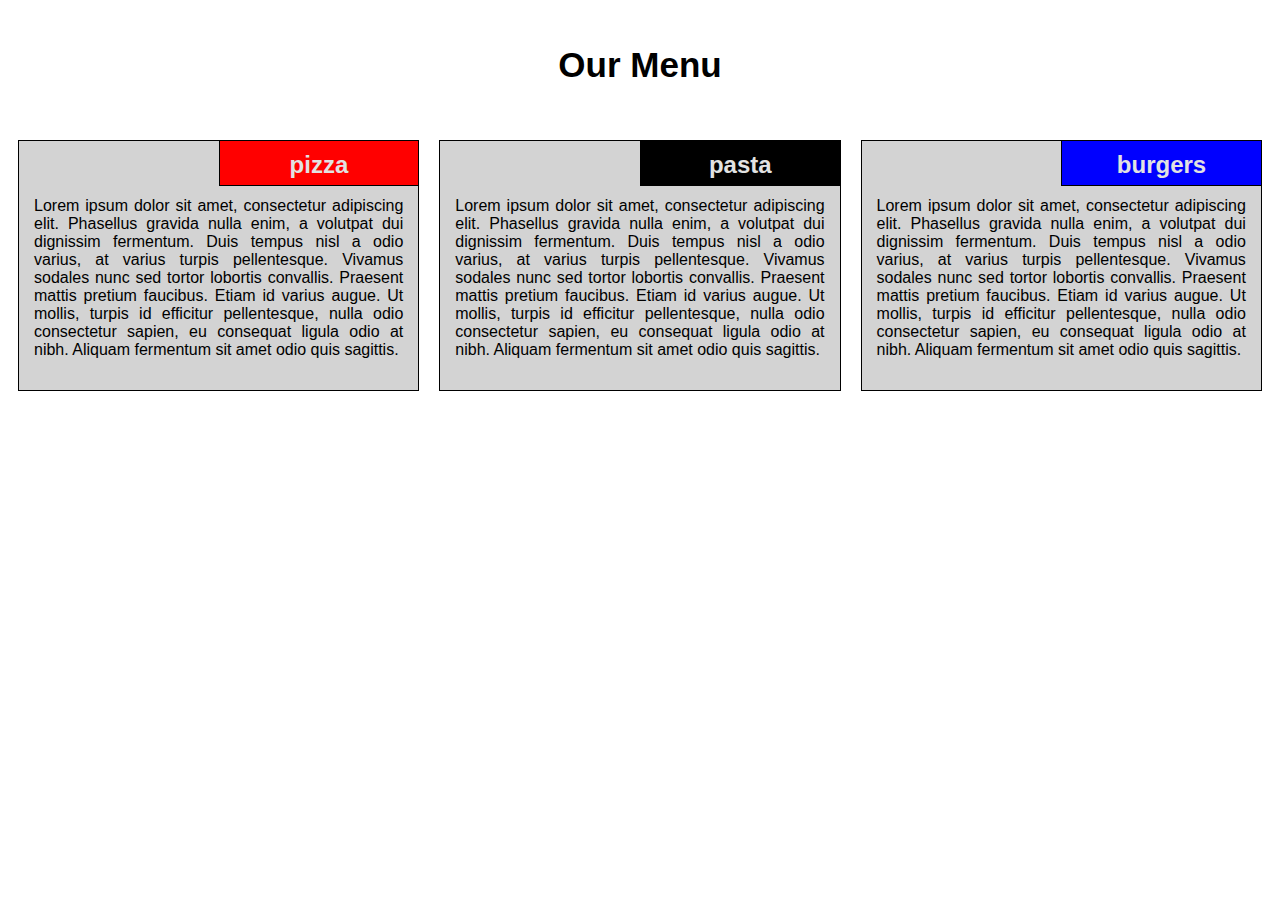
<file: module2-solution/index.html>
<!doctype html>
<html lang="en">
<head>   
    <meta charset="utf-8">
    <meta name="viewport" content="width=device-width, initial-scale=1">
    
    <title>Using External CSS Documents</title>
    
    <link rel="stylesheet" href="css/style.css">
</head>

<body>
    <h1>Our Menu</h1>

    <div class="row">
        <div class="col-lg-4 col-md-6 col-sm-12">
            <section class="pizza">
                <h2>pizza</h2>
                <p>
                    Lorem ipsum dolor sit amet, consectetur adipiscing elit. Phasellus gravida nulla enim, a volutpat
                    dui dignissim fermentum. Duis tempus nisl a odio varius, at varius turpis pellentesque. Vivamus 
                    sodales nunc sed tortor lobortis convallis. Praesent mattis pretium faucibus. Etiam id varius augue.
                    Ut mollis, turpis id efficitur pellentesque, nulla odio consectetur sapien, eu consequat ligula odio
                    at nibh. Aliquam fermentum sit amet odio quis sagittis.
                </p>
            </section>
        </div>

        <div class="col-lg-4 col-md-6 col-sm-12">
            <section class="pasta">
                <h2>pasta</h2>
                <p>
                    Lorem ipsum dolor sit amet, consectetur adipiscing elit. Phasellus gravida nulla enim, a volutpat
                    dui dignissim fermentum. Duis tempus nisl a odio varius, at varius turpis pellentesque. Vivamus 
                    sodales nunc sed tortor lobortis convallis. Praesent mattis pretium faucibus. Etiam id varius augue.
                    Ut mollis, turpis id efficitur pellentesque, nulla odio consectetur sapien, eu consequat ligula odio
                    at nibh. Aliquam fermentum sit amet odio quis sagittis.
                </p>
            </section>
        </div>

        <div class="col-lg-4 col-md-12 col-sm-12">
            <section class="burgers">
                <h2>burgers</h2>
                <p>
                    Lorem ipsum dolor sit amet, consectetur adipiscing elit. Phasellus gravida nulla enim, a volutpat
                    dui dignissim fermentum. Duis tempus nisl a odio varius, at varius turpis pellentesque. Vivamus 
                    sodales nunc sed tortor lobortis convallis. Praesent mattis pretium faucibus. Etiam id varius augue.
                    Ut mollis, turpis id efficitur pellentesque, nulla odio consectetur sapien, eu consequat ligula odio
                    at nibh. Aliquam fermentum sit amet odio quis sagittis.
                </p>
            </section>
        </div>

    </div>
</body>
</file>
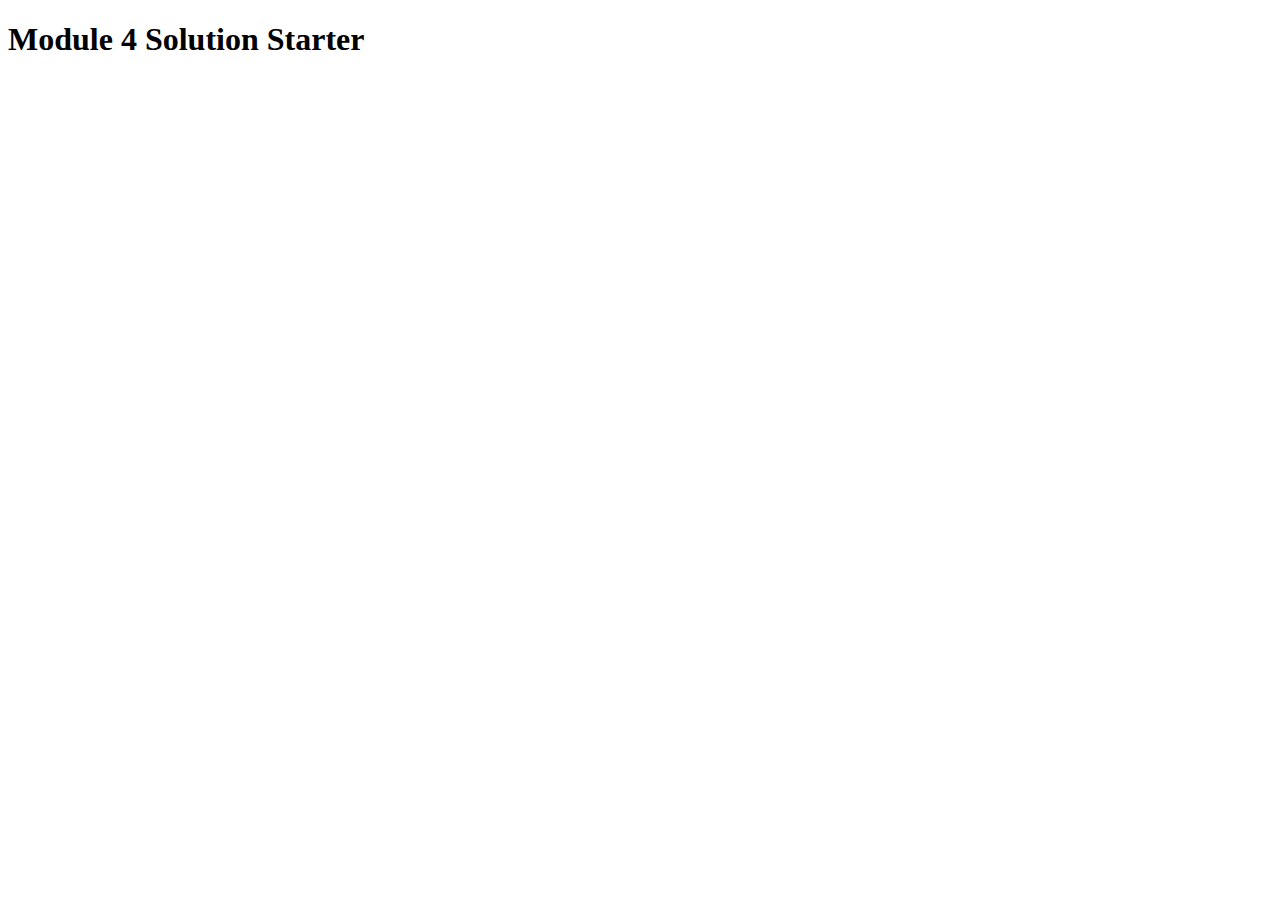
<file: module4-solution/index.html>
<!DOCTYPE html>
<html>
<head>
  <meta charset="utf-8">
  <title>Module 4 Solution Starter</title>
  <script>
    var names = []; // DO NOT REMOVE
  </script>
  <script src="SpeakHello.js"></script>
  <script src="SpeakGoodBye.js"></script>
  <script src="script.js"></script>
</head>
<body>
  <h1>Module 4 Solution Starter</h1>
</body>
</html>
</file>
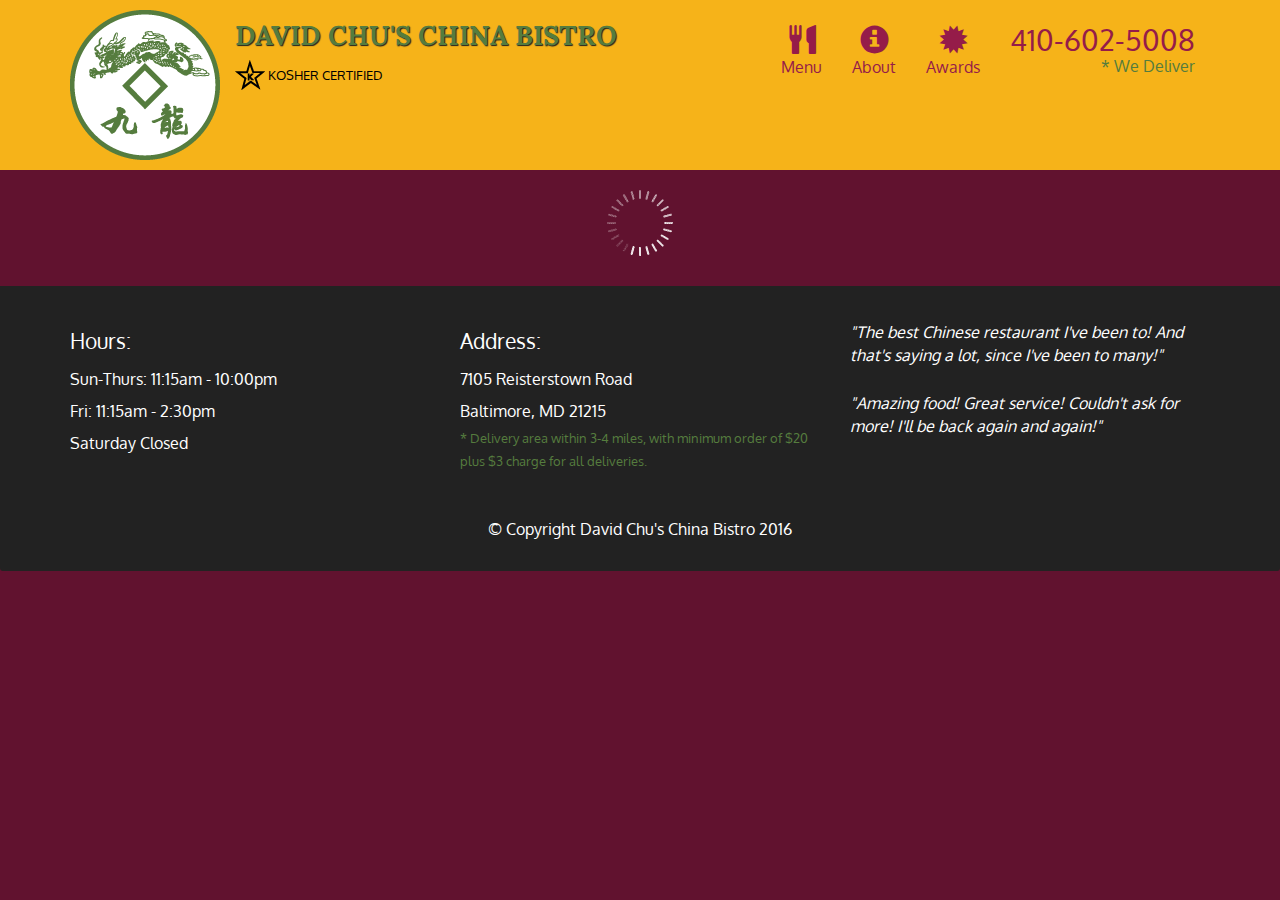
<file: module5-solution/index.html>
<!doctype html>
<html lang="en">
  <head>
    <meta charset="utf-8">
    <meta http-equiv="X-UA-Compatible" content="IE=edge">
    <meta name="viewport" content="width=device-width, initial-scale=1">
    <title>David Chu's China Bistro</title>
    <link rel="stylesheet" href="css/bootstrap.min.css">
    <link rel="stylesheet" href="css/styles.css">
    <link href='https://fonts.googleapis.com/css?family=Oxygen:400,300,700' rel='stylesheet' type='text/css'>
    <link href='https://fonts.googleapis.com/css?family=Lora' rel='stylesheet' type='text/css'>
  </head>

  <body>
    <header>
      <nav id="header-nav" class="navbar navbar-default">
        <div class="container">
          <div class="navbar-header">
            <a href="index.html" class="pull-left visible-md visible-lg">
              <div id="logo-img" alt="Logo image"></div>
            </a>

            <div class="navbar-brand">
              <a href="index.html"><h1>David Chu's China Bistro</h1></a>
              <p>
                <img src="images/star-k-logo.png" alt="Kosher certification">
                <span>Kosher Certified</span>
              </p>
            </div>

            <button id="navbarToggle" type="button" class="navbar-toggle collapsed" data-toggle="collapse" data-target="#collapsable-nav" aria-expanded="false">
              <span class="sr-only">Toggle navigation</span>
              <span class="icon-bar"></span>
              <span class="icon-bar"></span>
              <span class="icon-bar"></span>
            </button>
          </div>
          
          <div id="collapsable-nav" class="collapse navbar-collapse">
            <ul id="nav-list" class="nav navbar-nav navbar-right">
              <li id="navHomeButton" class="visible-xs active">
                <a href="index.html">
                  <span class="glyphicon glyphicon-home"></span> Home</a>
              </li>
              <li id="navMenuButton">
                <a href="#" onclick="$dc.loadMenuCategories();">
                  <span class="glyphicon glyphicon-cutlery"></span><br class="hidden-xs"> Menu</a>
              </li>
              <li>
                <a href="#">
                  <span class="glyphicon glyphicon-info-sign"></span><br class="hidden-xs"> About</a>
              </li>
              <li>
                <a href="#">
                  <span class="glyphicon glyphicon-certificate"></span><br class="hidden-xs"> Awards</a>
              </li>
              <li id="phone" class="hidden-xs">
                <a href="tel:410-602-5008">
                  <span>410-602-5008</span></a><div>* We Deliver</div>
              </li>
            </ul><!-- #nav-list -->
          </div><!-- .collapse .navbar-collapse -->
        </div><!-- .container -->
      </nav><!-- #header-nav -->
    </header>

    <div id="call-btn" class="visible-xs">
      <a class="btn" href="tel:410-602-5008">
      <span class="glyphicon glyphicon-earphone"></span>
      410-602-5008
      </a>
    </div>
    <div id="xs-deliver" class="text-center visible-xs">* We Deliver</div>

    <div id="main-content" class="container"></div>

    <footer class="panel-footer">
      <div class="container">
        <div class="row">
          <section id="hours" class="col-sm-4">
            <span>Hours:</span><br>
            Sun-Thurs: 11:15am - 10:00pm<br>
            Fri: 11:15am - 2:30pm<br>
            Saturday Closed
            <hr class="visible-xs">
          </section>
          <section id="address" class="col-sm-4">
            <span>Address:</span><br>
            7105 Reisterstown Road<br>
            Baltimore, MD 21215
            <p>* Delivery area within 3-4 miles, with minimum order of $20 plus $3 charge for all deliveries.</p>
            <hr class="visible-xs">
          </section>
          <section id="testimonials" class="col-sm-4">
            <p>"The best Chinese restaurant I've been to! And that's saying a lot, since I've been to many!"</p>
            <p>"Amazing food! Great service! Couldn't ask for more! I'll be back again and again!"</p>
          </section>
        </div>
        <div class="text-center">&copy; Copyright David Chu's China Bistro 2016</div>
      </div>
    </footer>

    <!-- jQuery (Bootstrap JS plugins depend on it) -->
    <script src="js/jquery-2.1.4.min.js"></script>
    <script src="js/bootstrap.min.js"></script>
    <script src="js/ajax-utils.js"></script>
    <script src="js/script.js"></script>
  </body>
</html>
</file>
<file: module2-solution/css/style.css>
/*General styles which apply to every browser, despite the width*/
* {
    box-sizing: border-box;
    font-family: 'Franklin Gothic Medium', 'Arial Narrow', Arial, sans-serif;
}

h1 {
    text-align: center;
    color: black;
    font-size: 35px;
    font-weight: bold;
    margin-top: 45px;
    margin-bottom: 45px;
}

section {
    border: 1px solid black;
    background-color: #d3d3d3;
    margin: 10px;
}

section > h2 {
    float: right;
    border-bottom: 1px solid black;
    border-left: 1px solid black;
    margin: 0;
    width: 50%;
    text-align: center;
    font-size: 24px;
    font-weight: bold;
    height: 45px;
    padding-top: 10px;
}

.burgers > h2 {
    color: #e2e2e2;
    background-color: #0000FF;
}

.pizza > h2 {
    color: #e2e2e2;
    background-color: #ff0000;
}

.pasta > h2 {
    color: #e2e2e2;
    background-color: #000000;
}

section > p {
    padding: 40px 15px 15px 15px;
    text-align: justify;
}

.row {
    width: 100%;
}


/*Desktop view options*/

@media (min-width: 992px) {
    .col-lg-1, .col-lg-2, .col-lg-3, .col-lg-4, .col-lg-5, .col-lg-6, .col-lg-7, .col-lg-8, .col-lg-9, .col-lg-10, .col-lg-11, .col-lg-12 {
        float: left;
    }
    .col-lg-1 {
        width: 8.33%;
    }
    .col-lg-2 {
        width: 16.66%;
    }
    .col-lg-3 {
        width: 25%;
    }
    .col-lg-4 {
        width: 33.33%;
    }
    .col-lg-5 {
        width: 41.66%;
    }
    .col-lg-6 {
        width: 50%;
    }
    .col-lg-7 {
        width: 58.33%;
    }
    .col-lg-8 {
        width: 66.66%;
    }
    .col-lg-9 {
        width: 74.99%;
    }
    .col-lg-10 {
        width: 83.33%;
    }
    .col-lg-11 {
        width: 91.66%;
    }
    .col-lg-12 {
        width: 100%;
    }
}


/*Tablet view options*/

@media (min-width: 768px) and (max-width: 991px) {
    .col-md-1, .col-md-2, .col-md-3, .col-md-4, .col-md-5, .col-md-6, .col-md-7, .col-md-8, .col-md-9, .col-md-10, .col-md-11, .col-md-12 {
        float: left;
    }
    .col-md-1 {
        width: 8.33%;
    }
    .col-md-2 {
        width: 16.66%;
    }
    .col-md-3 {
        width: 25%;
    }
    .col-md-4 {
        width: 33.33%;
    }
    .col-md-5 {
        width: 41.66%;
    }
    .col-md-6 {
        width: 50%;
    }
    .col-md-7 {
        width: 58.33%;
    }
    .col-md-8 {
        width: 66.66%;
    }
    .col-md-9 {
        width: 74.99%;
    }
    .col-md-10 {
        width: 83.33%;
    }
    .col-md-11 {
        width: 91.66%;
    }
    .col-md-12 {
        width: 100%;
    }
}


/*Mobile view options*/

@media (max-width: 767px) {
    .col-sm-1, .col-sm-2, .col-sm-3, .col-sm-4, .col-sm-5, .col-sm-6, .col-sm-7, .col-sm-8, .col-sm-9, .col-sm-10, .col-sm-11, .col-sm-12 {
        float: left;
    }
    .col-sm-1 {
        width: 8.33%;
    }
    .col-sm-2 {
        width: 16.66%;
    }
    .col-sm-3 {
        width: 25%;
    }
    .col-sm-4 {
        width: 33.33%;
    }
    .col-sm-5 {
        width: 41.66%;
    }
    .col-sm-6 {
        width: 50%;
    }
    .col-sm-7 {
        width: 58.33%;
    }
    .col-sm-8 {
        width: 66.66%;
    }
    .col-sm-9 {
        width: 74.99%;
    }
    .col-sm-10 {
        width: 83.33%;
    }
    .col-sm-11 {
        width: 91.66%;
    }
    .col-sm-12 {
        width: 100%;
    }
}
</file>
<file: module5-solution/css/styles.css>
body {
  font-size: 16px;
  color: #fff;
  background-color: #61122f;
  font-family: 'Oxygen', sans-serif;
}

/** HEADER **/
#header-nav {
  background-color: #f6b319;
  border-radius: 0;
  border: 0;
}

#logo-img {
  background: url('../images/restaurant-logo_large.png') no-repeat;
  width: 150px;
  height: 150px;
  margin: 10px 15px 10px 0;
}

.navbar-brand {
  padding-top: 25px;
}
.navbar-brand h1 { /* Restaurant name */
  font-family: 'Lora', serif;
  color: #557c3e;
  font-size: 1.5em;
  text-transform: uppercase;
  font-weight: bold;
  text-shadow: 1px 1px 1px #222;
  margin-top: 0;
  margin-bottom: 0;
  line-height: .75;
}
.navbar-brand a:hover, .navbar-brand a:focus {
  text-decoration: none;
}
.navbar-brand p { /* Kosher cert */
  color: #000;
  text-transform: uppercase;
  font-size: .7em;
  margin-top: 15px;
}
.navbar-brand p span { /* Star-K */
  vertical-align: middle;
}

#nav-list {
  margin-top: 10px;
}
#nav-list a {
  color: #951C49;
  text-align: center;
}
#nav-list a:hover {
  background: #E7E7E7;
}
#nav-list a span {
  font-size: 1.8em;
}

#phone {
  margin-top: 5px;
}
#phone a { /* Phone number */
  text-align: right;
  padding-bottom: 0;
}
#phone div { /* We Deliver */
  color: #557c3e;
  text-align: right;
  padding-right: 15px;
}

.navbar-header button.navbar-toggle, .navbar-header .icon-bar {
  border: 1px solid #61122f;
}
.navbar-header button.navbar-toggle {
  clear: both;
  margin-top: -30px;
}
/* END HEADER */

/* FOOTER */
.panel-footer {
  margin-top: 30px;
  padding-top: 35px;
  padding-bottom: 30px;
  background-color: #222;
  border-top: 0;
}
.panel-footer div.row {
  margin-bottom: 35px;
}
#hours, #address {
  line-height: 2;
}
#hours > span, #address > span {
  font-size: 1.3em;
}
#address p {
  color: #557c3e;
  font-size: .8em;
  line-height: 1.8;
}
#testimonials {
  font-style: italic;
}
#testimonials p:nth-child(2) {
  margin-top: 25px;
}
/* END FOOTER */



/* HOME PAGE */
.container .jumbotron {
  box-shadow: 0 0 50px #3F0C1F;
  border: 2px solid #3F0C1F;
}

#menu-tile, #specials-tile, #map-tile {
  height: 250px;
  width: 100%;
  margin-bottom: 15px;
  position: relative;
  border: 2px solid #3F0C1F;
  overflow: hidden;
}
#menu-tile:hover, #specials-tile:hover, #map-tile:hover {
  box-shadow: 0 1px 5px 1px #cccccc;
}
#menu-tile {
  background: url('../images/menu-tile.jpg') no-repeat;
  background-position: center;
}
#specials-tile {
  background: url('../images/specials-tile.jpg') no-repeat;
  background-position: center;
}
#menu-tile span, #specials-tile span, #map-tile span {
  position: absolute;
  bottom: 0;
  right: 0;
  width: 100%;
  text-align: center;
  font-size: 1.6em;
  text-transform: uppercase;
  background-color: #000;
  color: #fff;
  opacity: .8;
}
/* END HOME PAGE */

/* MENU CATEGORIES PAGE */
.category-tile { 
  position: relative;
  border: 2px solid #3F0C1F;
  overflow: hidden;
  width: 200px;
  height: 200px;
  margin: 0 auto 15px;
}
.category-tile span {
  position: absolute;
  bottom: 0;
  right: 0;
  width: 100%;
  text-align: center;
  font-size: 1.2em;
  text-transform: uppercase;
  background-color: #000;
  color: #fff;
  opacity: .8;
}
.category-tile:hover {
  box-shadow: 0 1px 5px 1px #cccccc;
}

#menu-categories-title + div {
  margin-bottom: 50px;
}
/* END MENU CATEGORIES PAGE */

/* SINGLE CATEGORY PAGE */
.menu-item-tile {
  margin-bottom: 25px;
}
.menu-item-tile hr {
  width: 80%;
}
.menu-item-tile .menu-item-price {
  font-size: 1.1em;
  text-align: right;
  margin-top: -15px;
  margin-right: -15px;
}
.menu-item-tile .menu-item-price span {
  font-size: .6em;
}
.menu-item-photo {
  position: relative;
  border: 2px solid #3F0C1F; 
  overflow: hidden;
  padding: 0;
  margin-right: -15px;
  margin-left: auto;
  margin-bottom: 20px;
  max-width: 250px;
}
.menu-item-photo div {
  position: absolute;
  bottom: 0;
  right: 0;
  width: 80px;
  background-color: #557c3e;
  text-align: center;
}
.menu-item-description {
  padding-right: 30px;
}
h3.menu-item-title {
  margin: 0 0 10px;
}
.menu-item-details {
  font-size: .9em;
  font-style: italic;
}
/* END SINGLE CATEGORY PAGE */


/********** Large devices only **********/
@media (min-width: 1200px) {
  .container .jumbotron {
    background: url('../images/jumbotron_1200.jpg') no-repeat;
    height: 675px;
  }
}

/********** Medium devices only **********/
@media (min-width: 992px) and (max-width: 1199px) {
  /* Header */
  #logo-img {
    background: url('../images/restaurant-logo_medium.png') no-repeat;
    width: 100px;
    height: 100px;
    margin: 5px 5px 5px 0;
  }
  /* End Header */

  /* Home Page */
  .container .jumbotron {
    background: url('../images/jumbotron_992.jpg') no-repeat;
    height: 558px;
  }
  /* End Home Page */
}

/********** Small devices only **********/
@media (min-width: 768px) and (max-width: 991px) {
  /* Home Page */
  .container .jumbotron {
    background: url('../images/jumbotron_768.jpg') no-repeat;
    height: 432px;
  }
  /* End Home Page */
}

/********** Extra small devices only **********/
@media (max-width: 767px) {
  /* Header */
  .navbar-brand {
    padding-top: 10px;
    height: 80px;
  }
  .navbar-brand h1 { /* Restaurant name */
    padding-top: 10px;
    font-size: 5vw; /* 1vw = 1% of viewport width */
  }
  .navbar-brand p { /* Kosher cert */
    font-size: .6em;
    margin-top: 12px;
  }
  .navbar-brand p img { /* Star-K */
    height: 20px;
  }

  #collapsable-nav a { /* Collapsed nav menu text */
    font-size: 1.2em;
  }
  #collapsable-nav a span { /* Collapsed nav menu glyph */
    font-size: 1em;
    margin-right: 5px;
  }

  #call-btn > a {
    font-size: 1.5em;
    display: block;
    margin: 0 20px;
    padding: 10px;
    border: 2px solid #fff;
    background-color: #f6b319;
    color: #951c49;
  }
  #xs-deliver {
    margin-top: 5px;
    font-size: .7em;
    letter-spacing: .1em;
    text-transform: uppercase;
  }
  /* End Header */

  /* Footer */
  .panel-footer section {
    margin-bottom: 30px;
    text-align: center;
  }
  .panel-footer section:nth-child(3) {
    margin-bottom: 0; /* margin already exists on the whole row */
  }
  .panel-footer section hr {
    width: 50%;
  }
  /* End Footer */

  /* Home Page */
  .container .jumbotron {
    margin-top: 30px;
    padding: 0;
  }
  #menu-tile, #specials-tile {
    width: 360px;
    margin: 0 auto 15px;
  }

  .menu-item-photo {
    margin-right: auto;
  }
  .menu-item-tile .menu-item-price {
    text-align: center;
  }
  .menu-item-description {
    text-align: center;;
  }
}


/********** Super extra small devices Only :-) (e.g., iPhone 4) **********/
@media (max-width: 479px) {
  /* Header */
  .navbar-brand h1 { /* Restaurant name */
    padding-top: 5px;
    font-size: 6vw;
  }
  /* End Header */
  
  /* Home page */
  #menu-tile, #specials-tile {
    width: 280px;
    margin: 0 auto 15px;
  }

  .col-xxs-12 {
    position: relative;
    min-height: 1px;
    padding-right: 15px;
    padding-left: 15px;
    float: left;
    width: 100%;
  }
}
</file>
